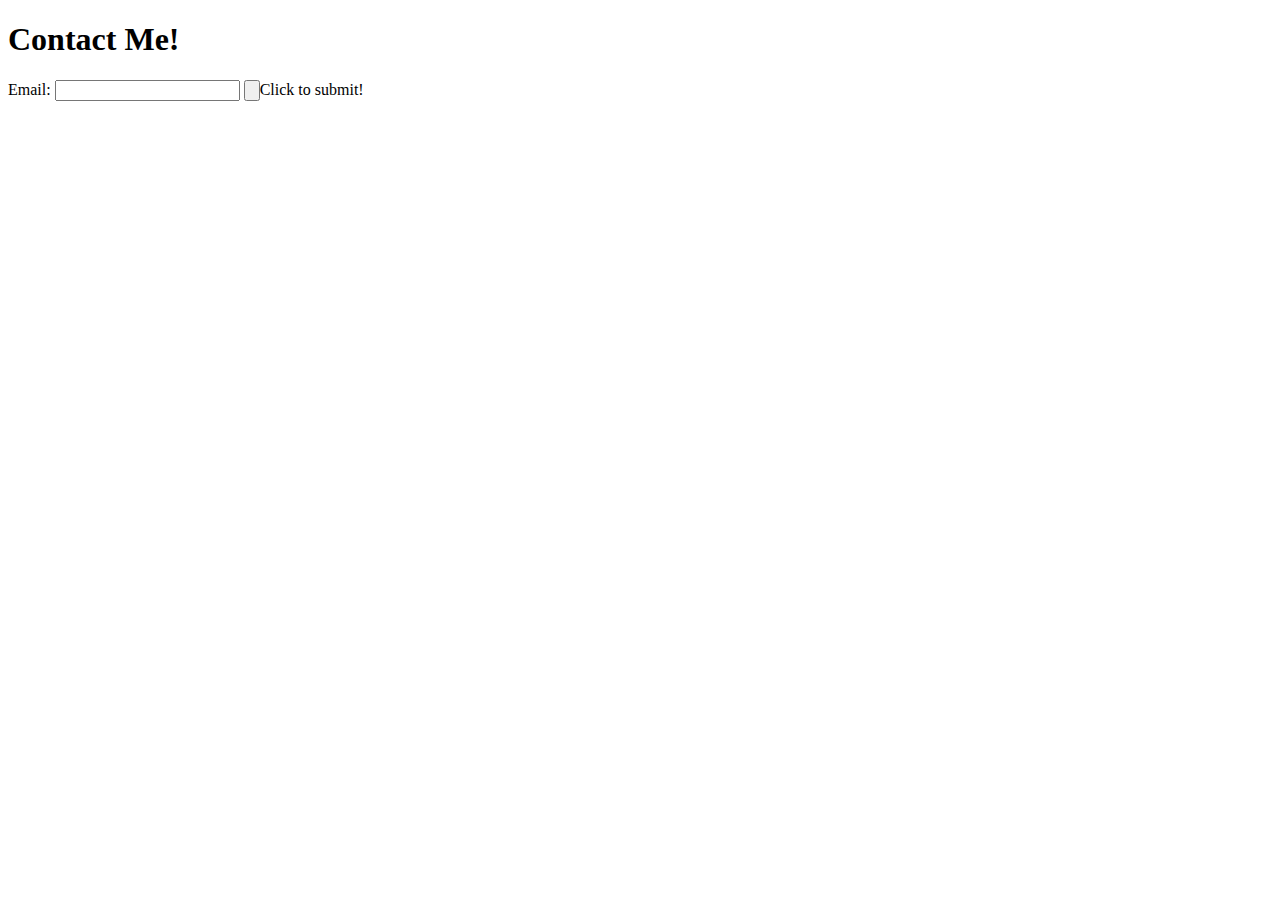
<file: contact.html>
<!DOCTYPE html>
<html lang="en">
<head>
    <meta charset="UTF-8">
    <meta name="viewport" content="width=device-width, initial-scale=1.0">
    <title>Document</title>
</head>
<body>
    <h1>Contact Me!</h1>

    <form type="submit">
        <label>Email:</label>
        <input type="email"/>
        <input type="button">Click to submit! </input>
    </form>
</body>
</html>
</file>
